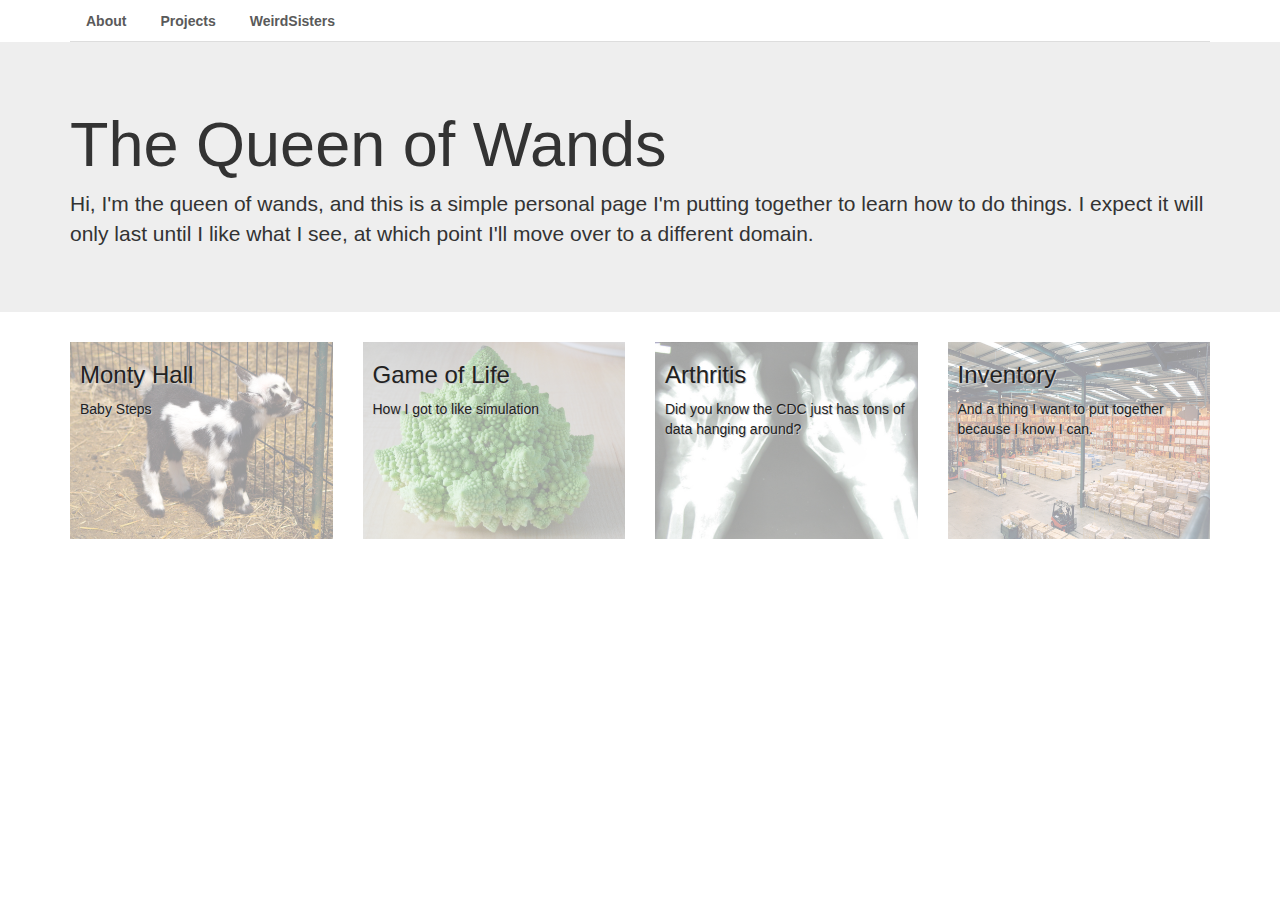
<file: index.html>
<!DOCTYPE html>
	<html>
		<title>Queen of Wands</title>
		<head>
			
			
			<!--Bootstrap-->
			<!-- Latest compiled and minified CSS -->
			<link rel="stylesheet" href="http://maxcdn.bootstrapcdn.com/bootstrap/3.2.0/css/bootstrap.min.css">

			<!-- jQuery library -->
			<script src="https://ajax.googleapis.com/ajax/libs/jquery/1.11.1/jquery.min.js"></script>

			<!-- Latest compiled JavaScript -->
			<script src="http://maxcdn.bootstrapcdn.com/bootstrap/3.2.0/js/bootstrap.min.js"></script>
			
			<!-- My stylesheet -->
			<link href="main.css" rel="stylesheet"/>
			
			<meta name="viewport" content="width=device-width, initial-scale=1">
		</head>
		<body>
		
		
			<!-- section for navigation -->
				<div class="nav">
					<div class="container">
					<ul class = "nav nav-tabs">
						<li>
							<a href='http://www.weirdsistersblog.com/queenofwands/about.html'>About</a>
						</li>
						<li>
							<a href=#>Projects</a>
						</li>
						<li>
							<a href='http://www.weirdsistersblog.com'>WeirdSisters</a>
						</li>
					</ul>
					</div>
				</div>
				
			<!-- section for title and blurb -->
				<div class="jumbotron">
					<div class="container">
						<div>
						<h1>The Queen of Wands</h1>
						<p>Hi, I'm the queen of wands, and this is a simple personal page I'm putting together to learn how to do things. I expect it will only last until I like what I see, at which point I'll move over to a different domain.</p>
						</div>
					</div>
				</div>
				
			<!-- section for projects and things -->
				
				<div class="container">
					<div class=row>
						<div class="projects">
							
							<div class = "col-md-3">
								<a class="projectbutton" href="monty.html">
									<div class="box">
										<div class="projecttext">
											<h3>Monty Hall</h3>
											<p>Baby Steps</p>
										</div>
										<!-- class="Flipimage"--> <!--style="filter:FlipH"-->
										<img src="images/goat1.jpg"  />	
									</div>
								</a>
							</div>
							
							<div class = "col-md-3">
								<a class="projectbutton" href="monty.html">
									<div class="box">
										<div class="projecttext">
											<h3>Game of Life</h3>
											<p>How I got to like simulation</p>
										</div>
										<img src="images/fractal1.jpg" />
									</div>
								</a>
							</div>
							
							
							<div class = "col-md-3">
								<a class="projectbutton" href="monty.html">
									<div class="box">
										<div class="projecttext">
											<h3>Arthritis</h3>
											<p>Did you know the CDC just has tons of data hanging around?</p>
										</div>
										<img src="images/arthritis1.jpg"/>
									</div>
								</a>
							</div>
							
							<div class = "col-md-3">
								<a class="projectbutton" href="monty.html">
									<div class="box">
										<div class="projecttext">
											<h3>Inventory</h3>
											<p>And a thing I want to put together because I know I can.</p>
										</div>
										<img src="images/inventory.jpg"/>
									</div>
								</a>
							</div>
						
						</div>
					</div>
				</div>
				
					
				
		</body>
	</html>
</file>
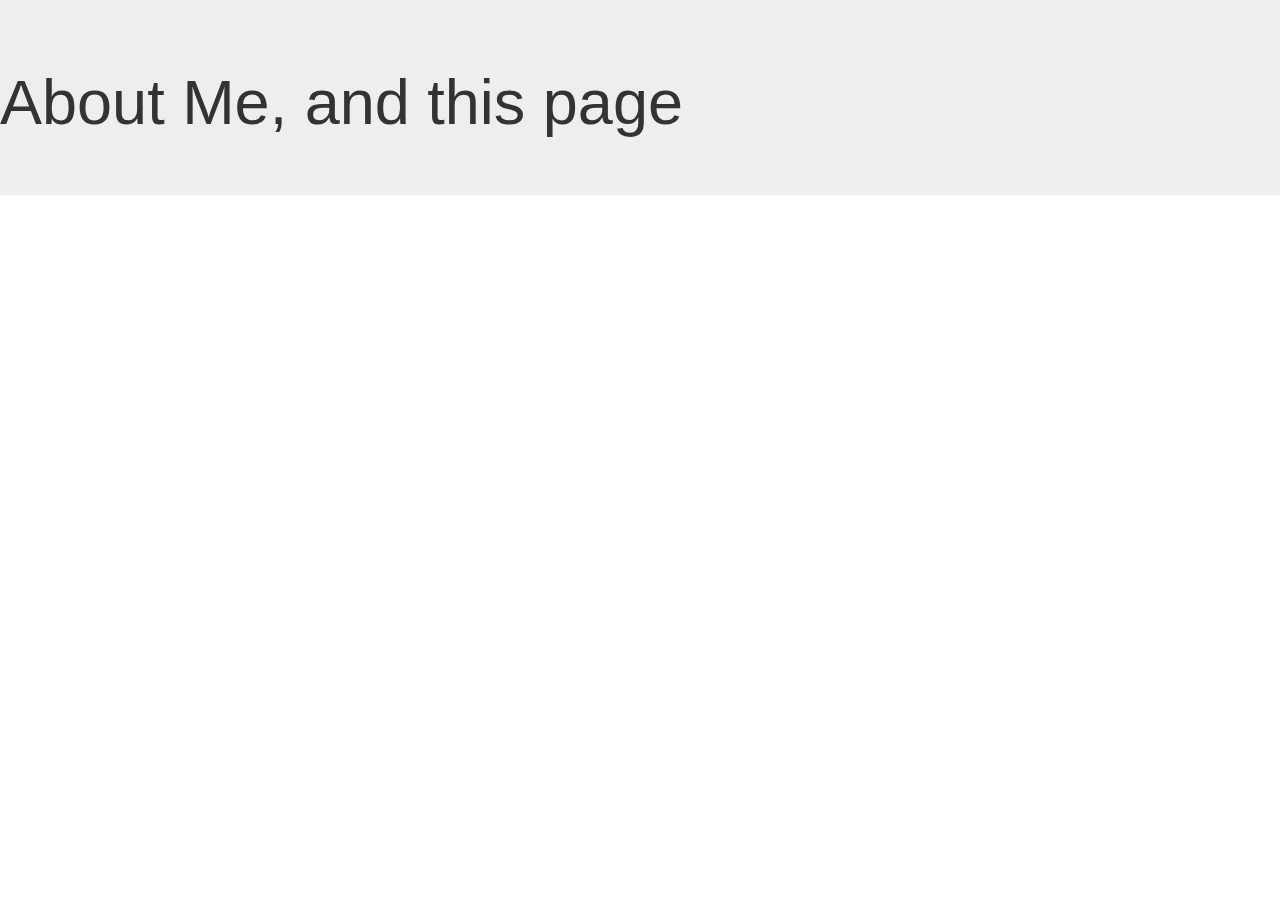
<file: about.html>
<! DOCTYPE html>
	<html>
		<head>
			<!-- My stylesheet -->
			<link href="main.css" rel="stylesheet"/>
			
			<!--Bootstrap-->
			<!-- Latest compiled and minified CSS -->
			<link rel="stylesheet" href="http://maxcdn.bootstrapcdn.com/bootstrap/3.2.0/css/bootstrap.min.css">

			<!-- jQuery library -->
			<script src="https://ajax.googleapis.com/ajax/libs/jquery/1.11.1/jquery.min.js"></script>

			<!-- Latest compiled JavaScript -->
			<script src="http://maxcdn.bootstrapcdn.com/bootstrap/3.2.0/js/bootstrap.min.js"></script>
		</head>
		<body>
			<div class="jumbotron">
				<h1>About Me, and this page</h1>
			</div>
		</body>
	</html>
</file>
<file: main.css>
.nav a {
  color: #5a5a5a;
  font-size: 14px;
  font-weight: bold;
  padding: 14px 10px;
}

.nav li{
	display: inline;
}

.projectbutton img:hover {
	opacity:0.6
}

.projectbutton img{
	width:100%;
	height:auto;
	overflow:hidden;
	/*position: absolute;*/
	left:0;
	top:0;
	opacity: 0.4;
	-webkit-transition-duration: 0.4s;
   -moz-transition-duration: 0.4s;
   -o-transition-duration: 0.4s;
 
}
	
.box{
	width: 100%;
	height:inherit;
	position:relative;
}


.projecttext {
	color:#222222;
	padding:auto;
	padding-left:10px;
	position:absolute;
	top:0;
	z-index: 100;
	text-shadow: 1px 1px #cccccc
}

/*.projecttext:hover {
	color:#000000
}*/

.Flipimage{
	-moz-transform: scale(-1, 1);
	-webkit-transform: scale(-1, 1);
	-o-transform: scale(-1, 1);
	transform: scale(-1, 1);
	filter: FlipH;
}
</file>
